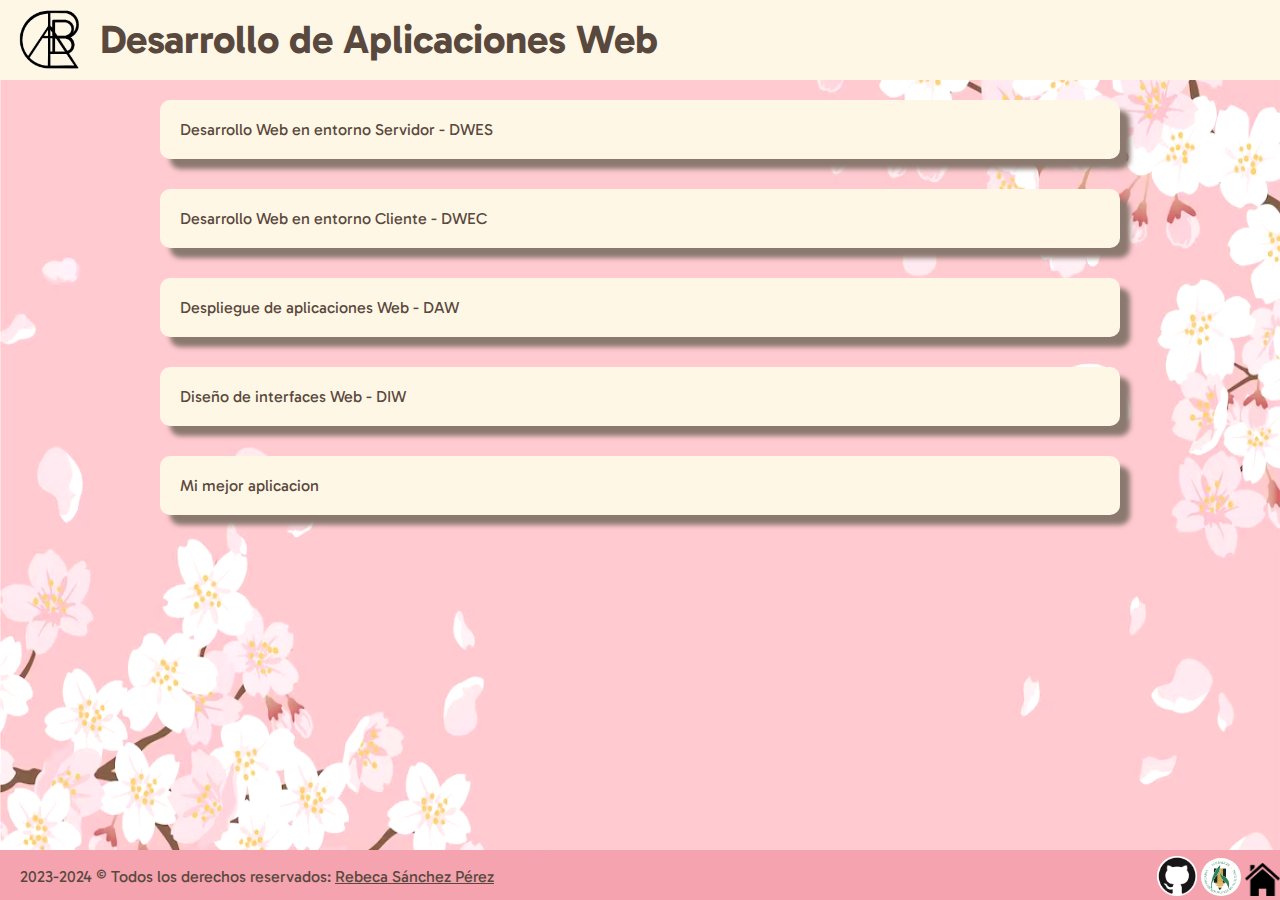
<file: index.html>
<!DOCTYPE html>
<html lang="en">

<head>
    <meta charset="UTF-8">
    <meta name="viewport" content="width=device-width, initial-scale=1.0">
    <link rel="stylesheet" href="webroot/css/style.css">
    <link rel="icon" type="image/x-icon" href="/webroot/image/flora.png">
    <title>Rebeca Sánchez Pérez</title>
</head>

<body>
    <header>
        <a href="index.html"><img id="logo" src="webroot/image/logo.png" alt="Logo"></a>
        <h1>Desarrollo de Aplicaciones Web</h1>
    </header>
    <main>
        <ul class="lista">
            <li><a href="204DWESProyectoDWES/indexProyectoDWES.php">Desarrollo Web en entorno Servidor - DWES</a></li>
            <li><a href="204DWECProyectoDWEC/indexProyectoDWEC.php">Desarrollo Web en entorno Cliente - DWEC</a></li>
            <li><a href="204DAWProyectoDAW/indexProyectoDAW.php">Despliegue de aplicaciones Web - DAW</a></li>
            <li><a href="204DIWProyectoDIW/indexProyectoDIW.php">Diseño de interfaces Web - DIW</a></li>
            <li><a href="204DWESAplicacionFinal/index.php">Mi mejor aplicacion</a></li>
        </ul>
    </main>
    <footer>
        <div id="derechos">2023-2024 © Todos los derechos reservados: <a href="index.html">Rebeca Sánchez Pérez</a></div>
        <div id="fotos">
            <a href="https://github.com/Ebenclaw/204ProyectoDAW" target="_blank"><img id="git" src="webroot/image/GitHub.png" alt="GitHub"></a>
            <a href="http://ieslossauces.centros.educa.jcyl.es/sitio/" target="_blank"><img id="sauces" src="webroot/image/sauces.png" alt="Sauces"></a>
            <a href="index.html"><img id="home" src="webroot/image/home.png" alt="Inicio"></a>
        </div>
    </footer>
</body>

</html>
</file>
<file: webroot/css/style.css>
@import url('https://fonts.googleapis.com/css2?family=Gabarito&display=swap');
*{
    margin: 0;
    padding: 0;
    font-family: 'Gabarito', cursive;
}
a{
    text-decoration: none;
    color: #59483e;
}
html{
    width: 100%;
    height: 100%;
}
body{
    width: auto; 
    height: auto;
    background-image: url(../image/fondo.png);
    background-attachment: fixed;
    background-size: 100% 110%;
    margin-top: 100px;
}
header{
    position: fixed;
    top: 0;
    width: 100%;
    height: 80px;
    background-color: #fff7e5;
    display: inline-block;
}
#logo{
    float: left;
    margin-left: 10px;
    height: 80px;
}    
h1{
    float: left;
    height: 80px;
    width: 75%;
    margin-left: 10px;
    font-size: 2.5rem;
    color: #59483e;
    padding-top: 15px;
}
.lista{
    width: 75%;
    height: 75%;
    margin: auto;
    list-style:none;
}
.lista li{
    background-color: #fff7e5;
    border-radius: 10px;
    font-size: 1rem;
    padding: 20px;
    margin: 30px 0; /*no se que pasa*/
    box-shadow: 10px 10px 5px #8b796f;
    transition: all 0.25s ease;
}
.lista li a{
    width: 100%;
    height: 100%;
}
.lista li:hover{
    background-color: #f8afb8;
}
.error{
    color: red;
}
.imgError{
    display: block;
    width: 600px;
    margin: auto;
    margin-top: 200px;
}
.divError{
    width: 100%;
    font-size: 1.5rem;
    font-weight: bold;
    color: #F73C90;
    text-align: center;
}
footer{
    position: fixed;
    bottom: 0;
    width: 100%;
    height: 50px;
    background-color: #f5a3af;
}
footer #derechos{
    width: 75%;
    height: 50px;
    padding: 17px 20px;
    font-size: 1rem;
    color: #59483e;
}
#derechos a{
    text-decoration: underline;
}
footer #fotos{
    position: absolute;
    bottom: 0;
    right: 0;
}
footer * img{
    width: 40px;
}
#sauces{
    background-color: white;
    border-radius: 50%;
}
#home{
    width: 35px;
}
</file>
